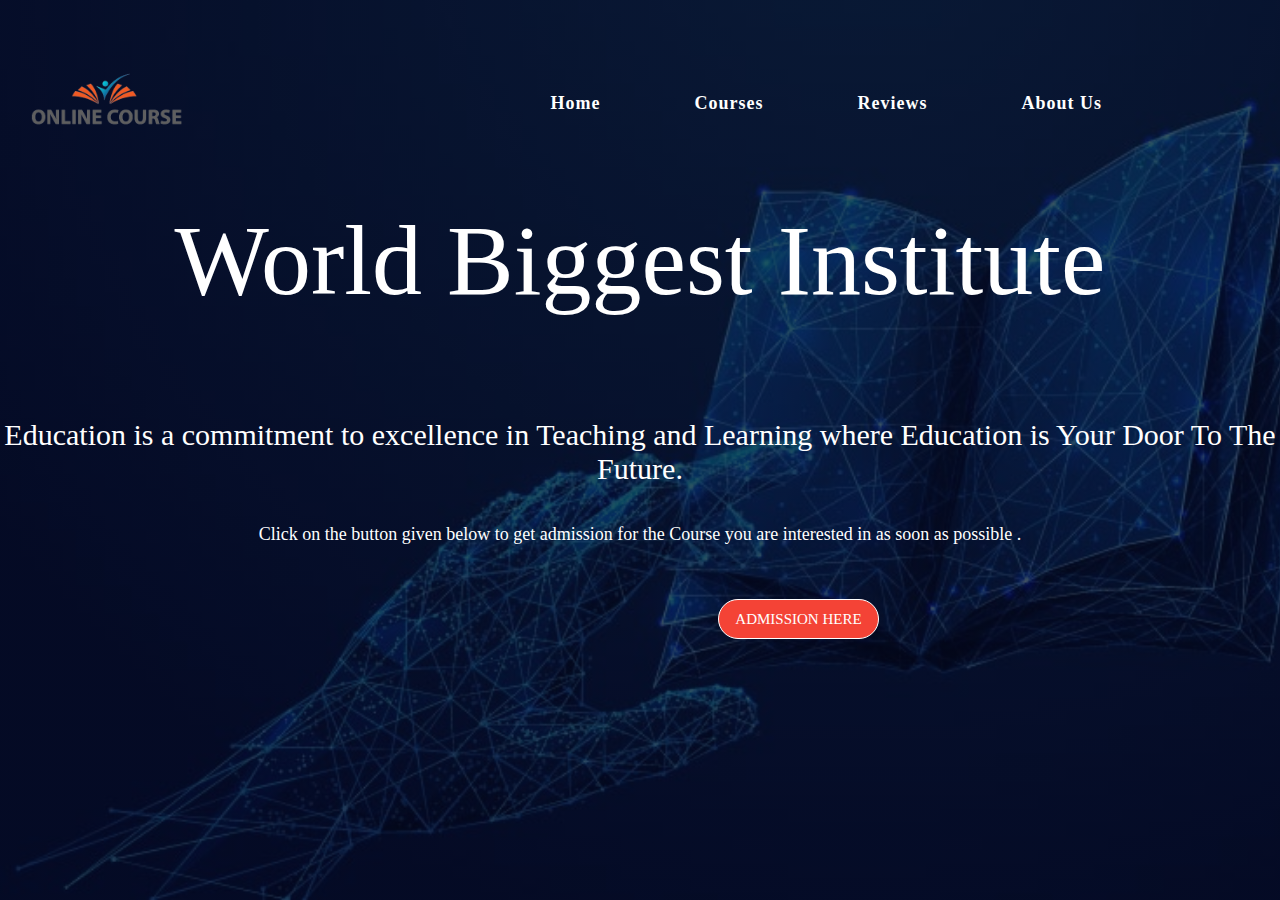
<file: index.html>
<!DOCTYPE html>
<html lang="en">
<head>
    <meta charset="UTF-8">
    <meta http-equiv="X-UA-Compatible" content="IE=edge">
    <meta name="viewport" content="width=device-width, initial-scale=1.0">
    <title>My web</title>
    <link rel="stylesheet" href="index.css">
</head>
<body>
    <section class="header"> 

    <div class="navi">
        <nav>
          <img src="mainpage_img\logo.png" class="logo">
           <ul>
              <li><a href="#">Home</a></li>
              <li><a href="courses.html" target="_blank">Courses</a></li>
              <li><a href="#">Reviews</a></li>
              <li><a href="about.html">About Us</a></li>
           </ul>
        </nav> 
        <h1 class="heading">World Biggest Institute</h1>
        <p class="slogan">Education is a commitment to excellence in Teaching and Learning where Education is Your Door To The Future.
        </p> 
        <br> 
        <p class="para">Click on the button given below to get admission for the Course you are interested in as soon as possible .
        </p>
        <br>
        <br>
        <br>
     <div>
    <a href="courses.html" class="btn">ADMISSION HERE </a> 
     </div>
    </section>
</body>
</html>
</file>
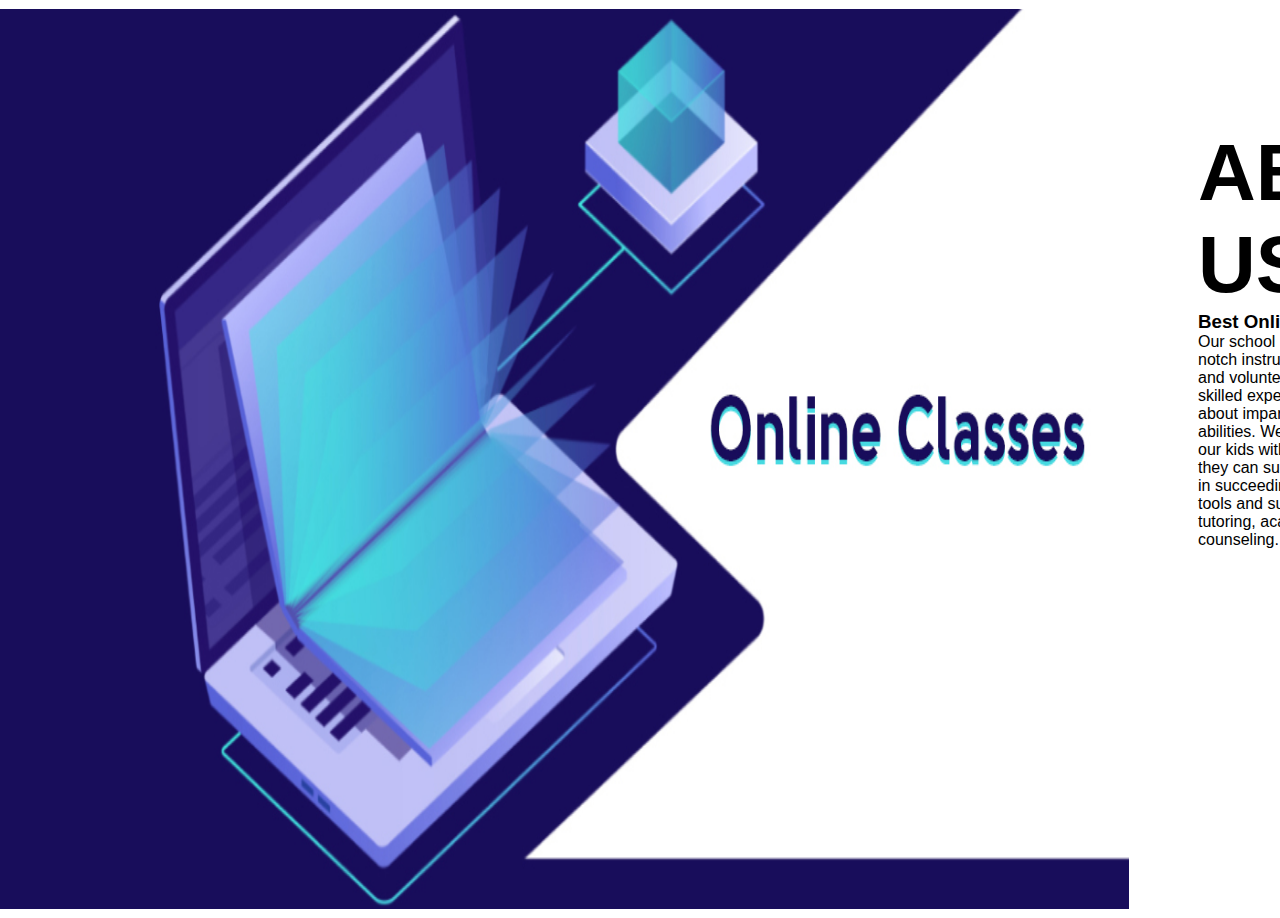
<file: about.html>
<!DOCTYPE html>
<html lang="en">
<head>
    <meta charset="UTF-8">
    <meta http-equiv="X-UA-Compatible" content="IE=edge">
    <meta name="viewport" content="width=device-width, initial-scale=1.0">
    <link rel="stylesheet" href="about.css">
    <title>Document</title>
</head>
<body>
    <section class="aboutus"> 
        <div class="main">
            <img src="pic2-2.jpg">
         <div class="about">
            <h1>ABOUT US </h1>
            <h3>Best Online Institute to learn</h3>
            <p> 
                Our school is committed to offering top-notch instruction and training in first aid and volunteer work. Our instructors are skilled experts who are enthusiastic about imparting their knowledge and abilities. We are devoted to providing our kids with the greatest support so they can succeed.To assist our students in succeeding, we provide a variety of tools and support services, including as tutoring, academic advising, and career counseling.
            </p> <br> <br> 
         </div>
         <a href="#" class="btn">Let's Connect</a>
        </div>
    </section>
</body>
</html>
</file>
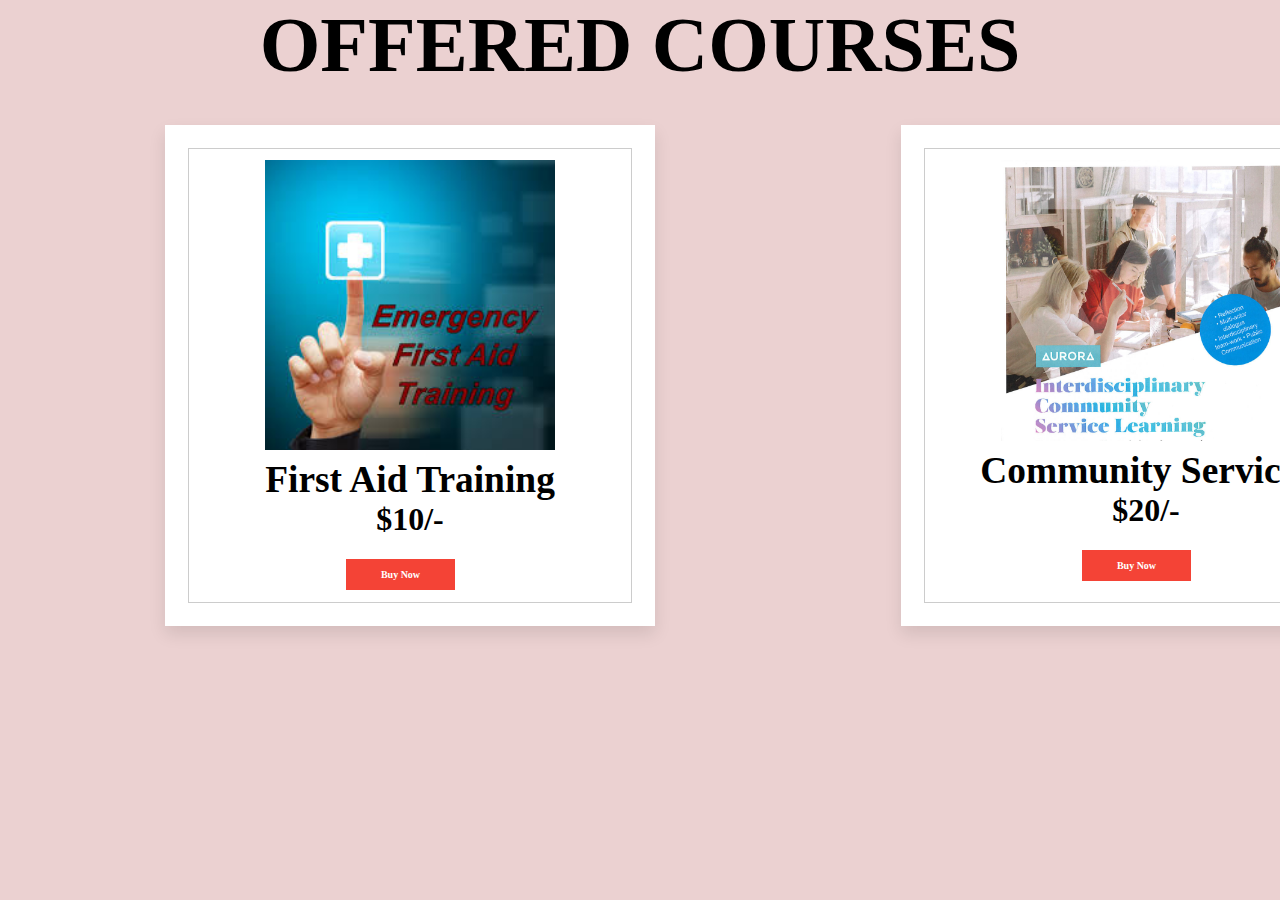
<file: courses.html>
<!DOCTYPE html>
<html lang="en">
<head>
    <meta charset="UTF-8">
    <meta http-equiv="X-UA-Compatible" content="IE=edge">
    <meta name="viewport" content="width=device-width, initial-scale=1.0">
    <title>items</title>
    <link rel="stylesheet" href="courses.css">
</head>
<body>
    <h1 class="title">OFFERED COURSES  <h1>
        
    <div class="container">
      
        <div class="items-container">
         <div class="items" item-name="i1">
           <img src="course_img\fa.jpg" class="fa">
           <h3 class="fa-name">
            First Aid Training
            </h3>  
           <div class="price">$10/-</div>
            <a href="#" class="btn">Buy Now</a> 
         </div>

         <div class="items" item-name="i2">
            <img src="course_img\cs.jpg" class="cs">
            <h3>Community Services</h3>  
            <div class="price">$20/-</div>
              <a href="#" class="btn">Buy Now</a> 
         </div>
  
        </div>
    </div>
</body>
</html>
</file>
<file: index.css>
*{
    margin: 0;
    padding: 0;
    box-sizing: border-box;
}
.header{
    min-height: 100vh;
    width: 100%;
    background-image: linear-gradient(rgba(4,9,30,0.7),rgba(4,9,30,0.7)),url(bg.jpg);
    background-size: cover;
    background-position: center;
    position: relative;
}
.navi{
    width: 100%;
    height : 100vh;
    padding: 3px ;
}
nav{
    color: white;
    width : 100%;
    display: flex;
    align-items: center;
    justify-content: space-between;
}

nav .logo{
    margin-top: 0;
    width: 200px;
    cursor: pointer;
}
nav .menu{
    width: 80px;
    cursor: pointer;
}
nav ul{
    text-align: right;
    margin-right: 130px;
}
nav ul li{
    color: black;
    list-style: none;
    display: inline-block;
    margin: 10px 30px;
}

nav ul li a{
    color: white;
    margin: 0px 5px;
    text-decoration: none;
    font-size: 18px;
    font-weight:800;
    letter-spacing:1px;
    border-radius: 5px;
    transition: all 0.3s;
    padding: 8px 10px;
    }

nav ul li a:hover{
    color: black;
    background-color: white;
   
    }
.heading{
   color: white;
   font-weight: 500;
   font-size: 100px;
   text-align: center;
  justify-content: center;
}
.slogan{
    margin-top: 100px;
    color: white;
    font-weight: 200;
    font-size: 30px;
    text-align: center;
    justify-content: center;
}
.para{
    margin-top: 20px;
    color: white;
    font: bold;
    font-weight: 140;
    font-size: 18px;
    text-align: center;
    justify-content: center;
}
.btn{ 
    
    display: inline-block;
    text-decoration: none;
    color: #fff;
    border: 1px solid #fff;
    font-size: 15px;
    background: transparent;
    position: relative;
    cursor: pointer;
    align-items: center;
    align-content: center;
    background: #f44336;
    margin-left: 715px;
    padding: 7px;
    border-radius: 20px;
    width: 161px;
    height: 40px;
    text-align: center;
}

.btn:hover{
    border: 1px solid #3348e8;
    background: #3348e8;
    transition: 0.3s;
}
</file>
<file: about.css>
*{
    margin: 0;
    padding: 0;
    box-sizing: border-box;
    font-family: sans-serif;
}
.aboutus{
    width: 100%;
    height: 100vh;
    padding: 80px 0px;
    background-color:white;
}
.aboutus img{
    height: 100vh;
    width: 1200px;
    margin: 9px;
    padding: 0px;
}
.about{
    width: 516px;
    margin-top: -207px;
    padding: 60px;
}

.main{
    margin: -80px;
    width: 1070px;
    display: flex;
    justify-content: space-around;
    align-items: center;
    max-width: 90%;
}
.about h1{
color:black;
font-weight: 100px;
font-size: 80px;
margin-top: 0px;
}

.btn{ 
    
display: inline-block;
text-decoration: none;
color: black;
border: 1px solid black;
font-size: 15px;
background: transparent;
position: relative;
cursor: pointer;
align-items: center;
align-content: center;
background: rgb(35, 110, 203);
margin-left: -249px;
padding: 12px;
border-radius: 20px;
width: 161px;
height: 40px;
text-align: center;
margin-top: 294px;
margin-left: -262px;
}

.btn:hover{
    border: 1px solid #3647c8;
    background: #9d2658;
    transition: 0.3s;
}
</file>
<file: courses.css>
@import url('https://fonts.googleapis.com/css2?family=Roboto:wght@300&display=swap');

*{
    margin: 0;
    padding: 0;
    box-sizing: border-box;
    text-decoration: none;
    border: none;

}
body{
    background-color:rgba(190, 109, 109, 0.315);
}

.container{
    width: 10%;
    margin: 0;
    padding: 0px;
}

.title{
    
    font-weight: 900;
    font-size: 78px;
    color: black;
    text-align: center;
    margin-top:0px;
}
.items-container{
    display: grid;
    grid-template-columns: 1fr 1fr 1fr;
    gap:11rem;
    margin-left: 130px;
 }
 
 .container .items-container .items{
    text-align: center;
    padding: 35px;;
    background: #fff;
    box-shadow: 0 .5rem 1rem rgba(0,0,0,.1);
    outline: .1rem solid #ccc;
    outline-offset: -1.5rem;
    cursor: pointer;
    margin: 35px;
    width: 490px;
 }
 
.cs{
    margin: 0px;
    padding: 0px;
    width: 290px;
}
.fa{
    margin: 0px;
    padding: 0px;
    width: 290px;
}
.otr{
    margin: 0px;
    padding: 0px;
    width: 290px;
    height: 280px;
}
.btn{ 
    margin-top: 20px;
    margin-left: -19px;
    display: inline-block;
    text-decoration: none;
    color: #fff;
    border: 1px solid #fff;
    padding: 10px 35px;
    font-size: 10px;
    background: transparent;
    position: relative;
    cursor: pointer;
    align-items: center;
    align-content: center;
    background: #f44336;
}

.btn:hover{
    border: 1px solid #3348e8;
    background: #3348e8;
    transition: 0.3s;
}
</file>
